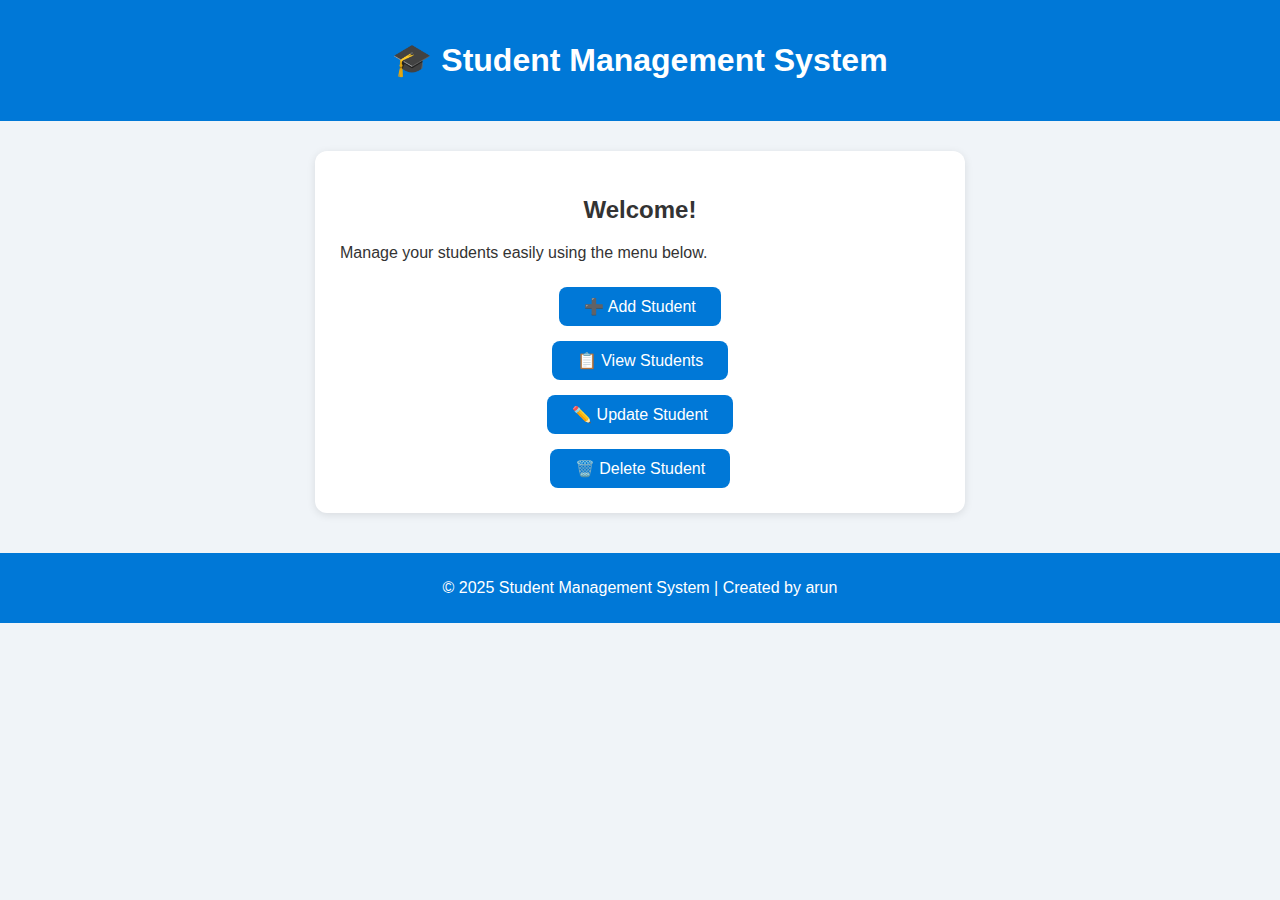
<file: index.html>
<!DOCTYPE html>
<html lang="en">
<head>
  <meta charset="UTF-8">
  <meta name="viewport" content="width=device-width, initial-scale=1.0">
  <title>Student Management System</title>
  <link rel="stylesheet" href="style.css">
</head>
<body>
  <header>
    <h1>🎓 Student Management System</h1>
  </header>

  <div class="container">
    <h2>Welcome!</h2>
    <p>Manage your students easily using the menu below.</p>

    <nav class="menu">
      <a href="add.html">➕ Add Student</a>
      <a href="view.html">📋 View Students</a>
      <a href="update.html">✏️ Update Student</a>
      <a href="delete.html">🗑️ Delete Student</a>
    </nav>
  </div>

  <footer>
    <p>© 2025 Student Management System | Created by arun</p>
  </footer>
</body>
</html>
</file>
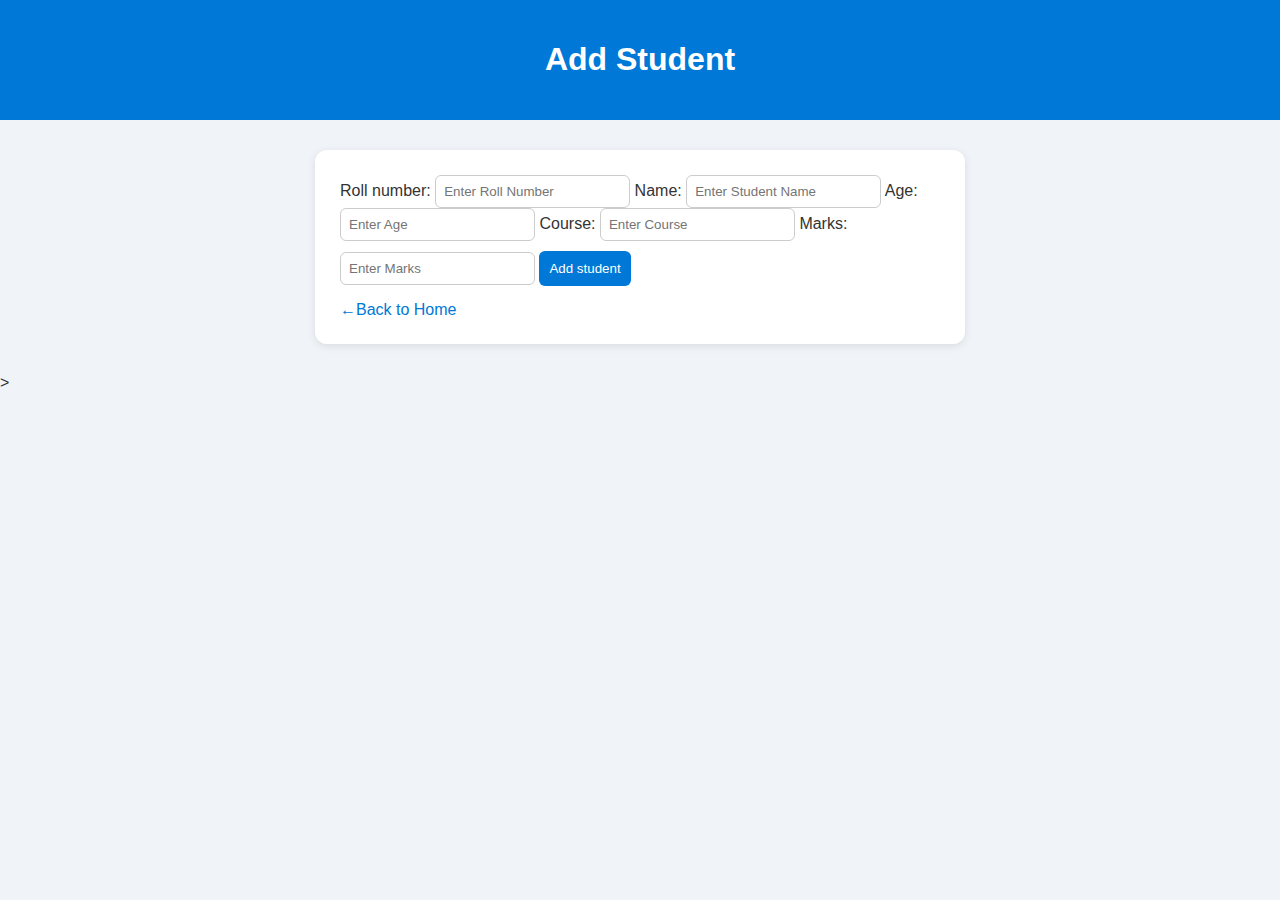
<file: add.html>
<!DOCTYPE html>
<html>
<head>
	<meta charset="utf-8">
	<meta name="viewport" content="width=device-width, initial-scale=1">
	<title>Add Student</title>
	<link rel="stylesheet" type="text/css" href="style.css">
</head>
<body>
	<header><h1>Add Student</h1></header>

	<div class="container">
		<form>
			<label>Roll number:</label>
			<input type="text" placeholder="Enter Roll Number">

			<label>Name:</label>
			<input type="text" placeholder="Enter Student Name">

			<label>Age:</label>
			<input type="number" placeholder="Enter Age">

			<label>Course:</label>
			<input type="text" placeholder="Enter Course">

			<label>Marks:</label>
			<input type="number" placeholder="Enter Marks">

			<button type="submit">Add student</button>
		</form>
		<a href="index.html" class="back">←Back to Home</a>
	</div>
</body>
</html>>
</file>
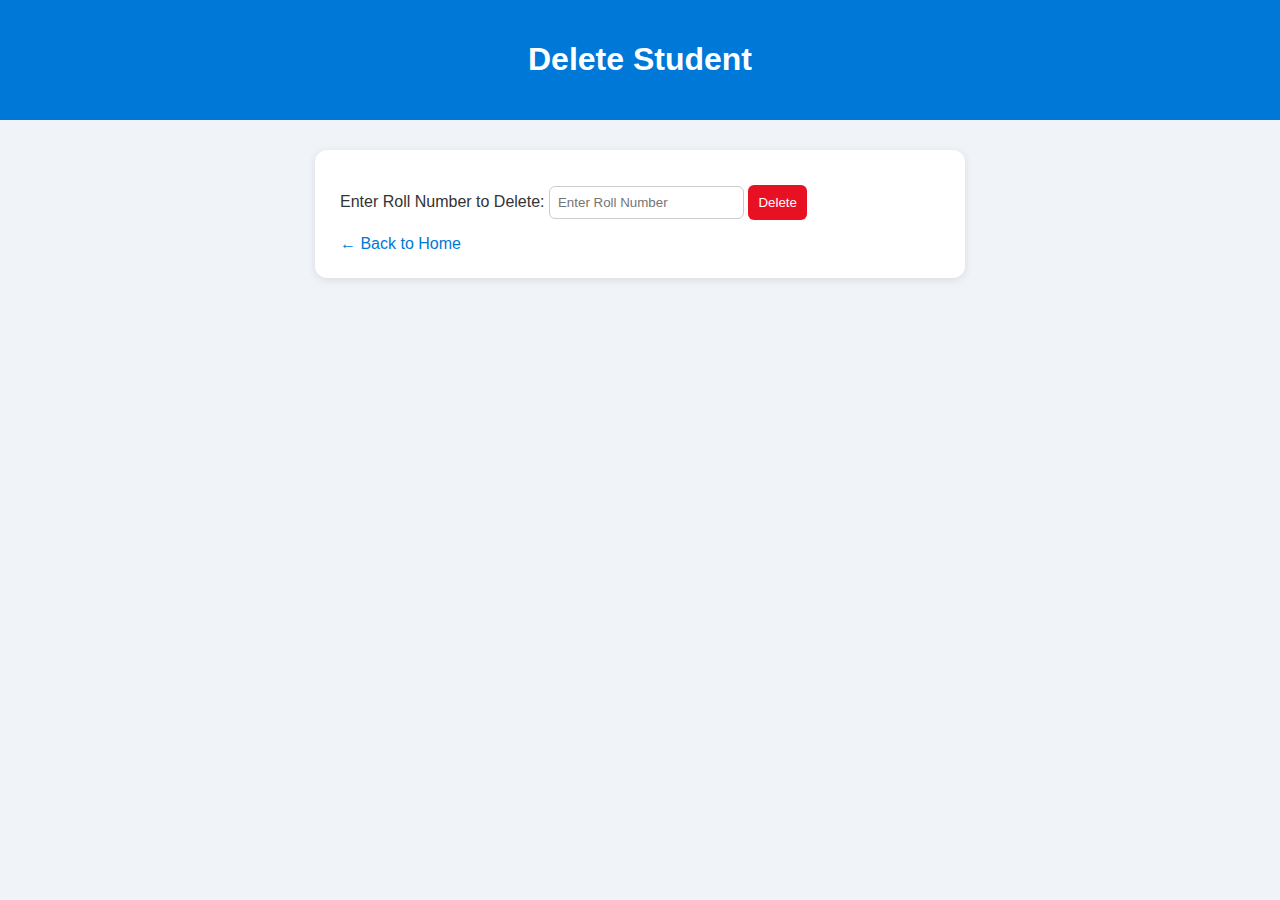
<file: delete.html>
<!DOCTYPE html>
<html lang="en">
<head>
  <meta charset="UTF-8">
  <meta name="viewport" content="width=device-width, initial-scale=1.0">
  <title>Delete Student</title>
  <link rel="stylesheet" href="style.css">
</head>
<body>
  <header><h1>Delete Student</h1></header>

  <div class="container">
    <form>
      <label>Enter Roll Number to Delete:</label>
      <input type="text" placeholder="Enter Roll Number">

      <button type="submit" class="delete-btn">Delete</button>
    </form>

    <a href="index.html" class="back">← Back to Home</a>
  </div>
</body>
</html>
</file>
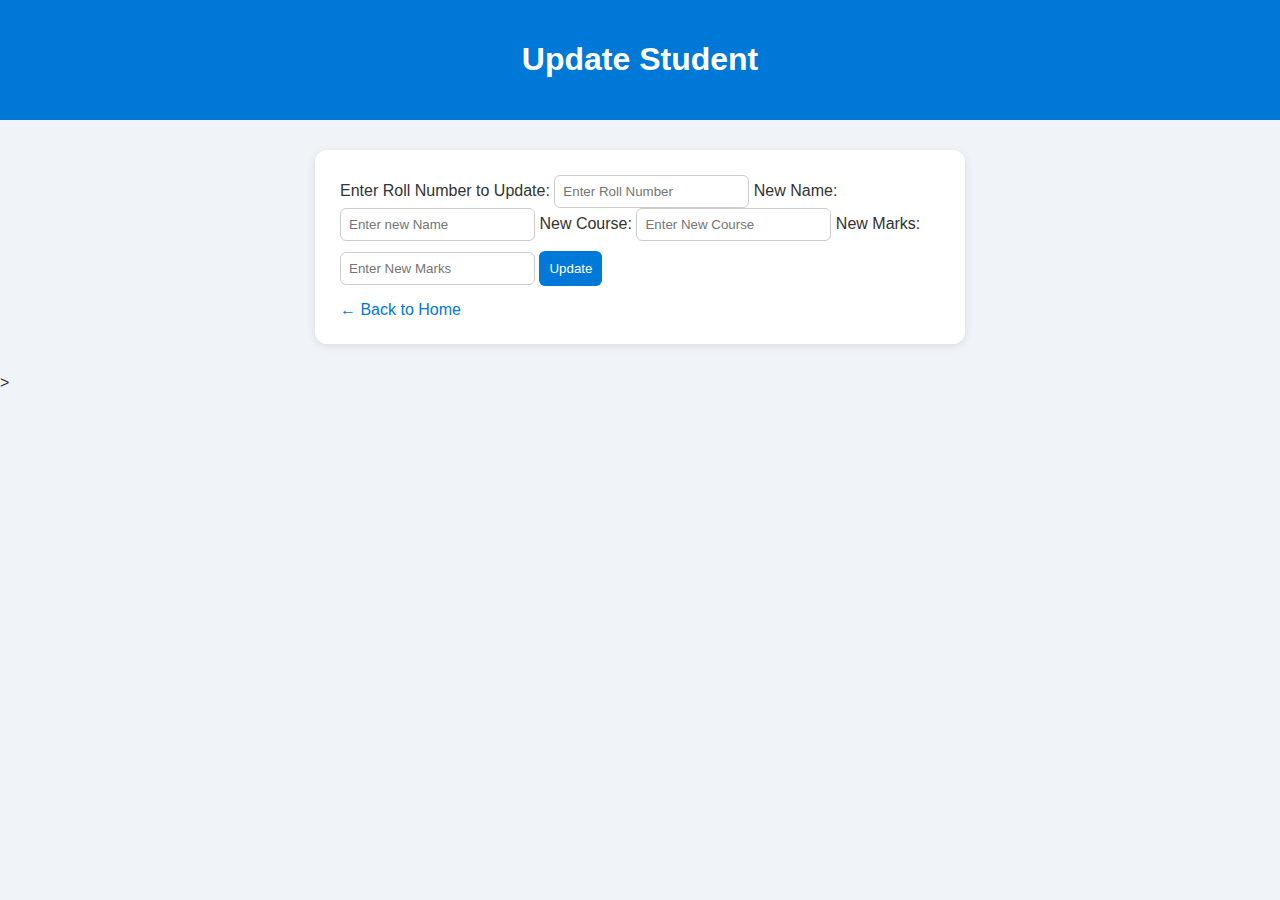
<file: update.html>
<!DOCTYPE html>
<html>
<head>
	<meta charset="utf-8">
	<meta name="viewport" content="width=device-width, initial-scale=1">
	<title>Update Student</title>
	<link rel="stylesheet" type="text/css" href="style.css">
</head>
<body>
	<header><h1>Update Student</h1></header>

	<div class="container">
		<form>
			<label>Enter Roll Number to Update:</label>
			<input type="text" placeholder="Enter Roll Number">

			<label>New Name:</label>
			<input type="text" placeholder="Enter new Name">

			<label>New Course:</label>
			<input type="text" placeholder="Enter New Course">

			<label>New Marks:</label>
			<input type="Number" placeholder="Enter New Marks">

			<button type="submit">Update</button>
		</form>
		<a href="index.html" class="back">← Back to Home</a>
	</div>

</body>
</html>>
</file>
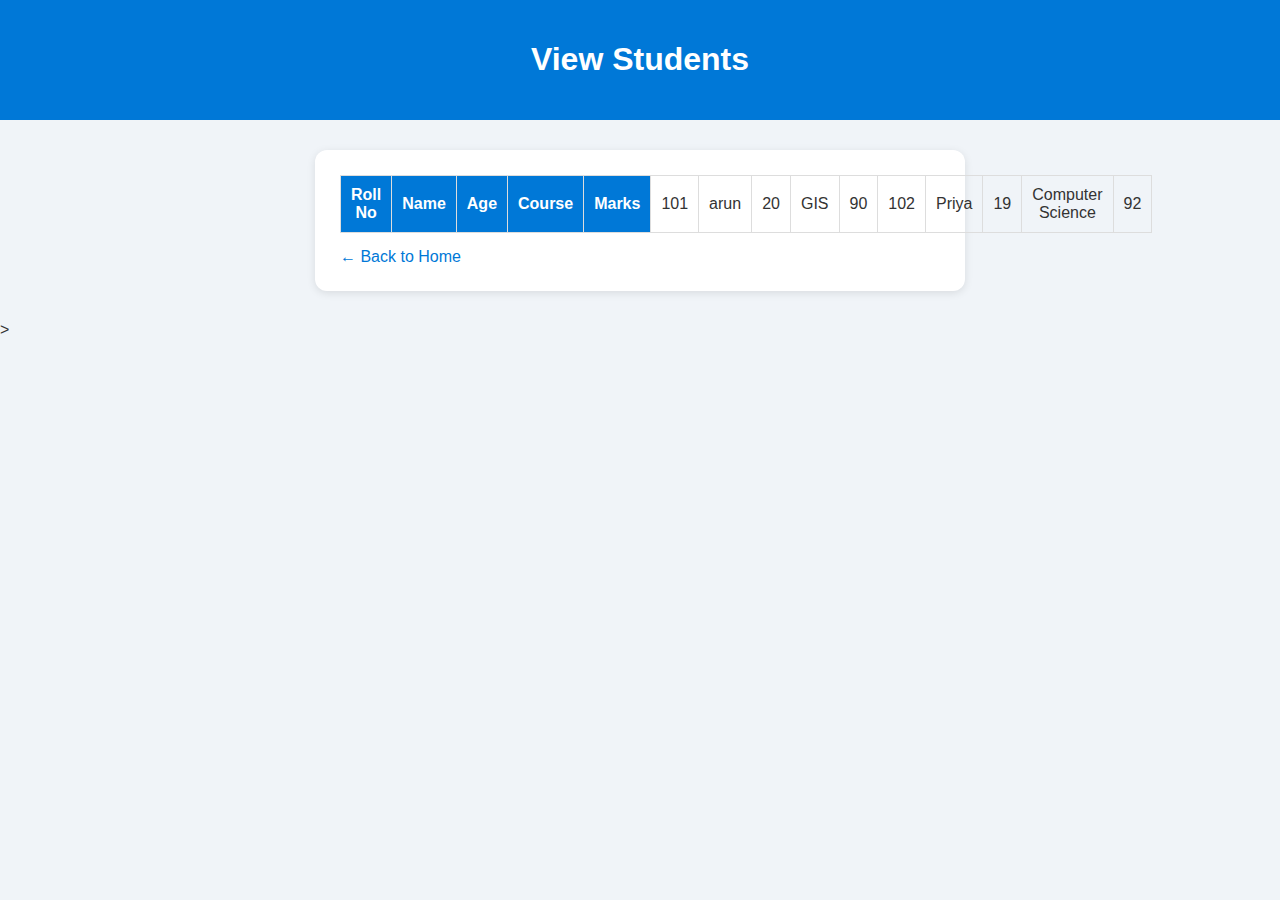
<file: view.html>
<!DOCTYPE html>
<html>
<head>
	<meta charset="utf-8">
	<meta name="viewport" content="width=device-width, initial-scale=1">
	<title>View students</title>
	<link rel="stylesheet" type="text/css" href="style.css">
</head>
<body>
	<header><h1>View Students</h1></header>
	<div class="container">
		<table>
			<try>
				<th>Roll No</th>
				<th>Name</th>
				<th>Age</th>
				<th>Course</th>
				<th>Marks</th>
			</try>
			<try>
				<td>101</td>
				<td>arun</td>
				<td>20</td>
				<td>GIS</td>
				<td>90</td>
			</try>
			<try>
				<td>102</td>
        		<td>Priya</td>
        		<td>19</td>
        		<td>Computer Science</td>
        		<td>92</td>
        	</try>

		</table>
		<a href="index.html" class="back">← Back to Home</a>
	</div>


</body>
</html>>
</file>
<file: style.css>
body {
	font-family: 'Segoe UI',sans-serif;
	background: #f0f4f8;
	margin: 0;
	padding: 0;
	color: #333;
}

header {
	background: #0078d7;
	color: white;
	text-align: center;
	padding: 20px 0;
	box-shadow: 0 2px 6x rgba(0, 0, 0, 0.2);
}

.container {
	width: 90x;
	max-width: 600px;
	margin: 30px auto;
	background: white;
	padding: 25px;
	border-radius: 12px;
	box-shadow: 0 2px 8px rgba(0, 0, 0, 0.1);
}

h1,h2 {
	text-align: center;
}

.menu {
	display: flex;
	flex-direction: column;
	align-items: center;
	gap: 15px;
	margin-top: 25px;
}
.menu a {
	text-decoration: none;
    background: #0078d7;
    color: white;
    padding: 10px 25px;
    border-radius: 8px;
    transition: 0.3s;
}

.menu a:hover {
	background: #005bb5;

}

from {
	display: flex;
	flex-direction: column;
	gap: 10px;
}

input {
	padding: 8px;
	border: 1px solid #ccc;
	border-radius: 6px;
}

button {
	background: #0078d7;
	color: white;
	border:none;
	padding: 10px;
	border-radius: 6px;
	cursor: pointer;
	margin-top: 10px;
}

button:hover {
	background: #005bb5;
}

.delete-btn {
	background: #e81123;
}

.delete-btn:hover {
	background: #c50f1f;
}
table {
	width: 100%;
	border-collapse: collapse;
}

th,td {
	border: 1px solid #ddd;
	padding: 10px;
	text-align: center;
}

th {
	background: #0078d7;
	color: white;
}

.back {
	display: inline-block;
	margin-top: 15px;
	text-decoration: none;
	color: #0078d7;
}

footer {
	text-align: center;
	background: #0078d7;
	color: white;
	padding: 10px;
	margin-top: 40px;
}
</file>
